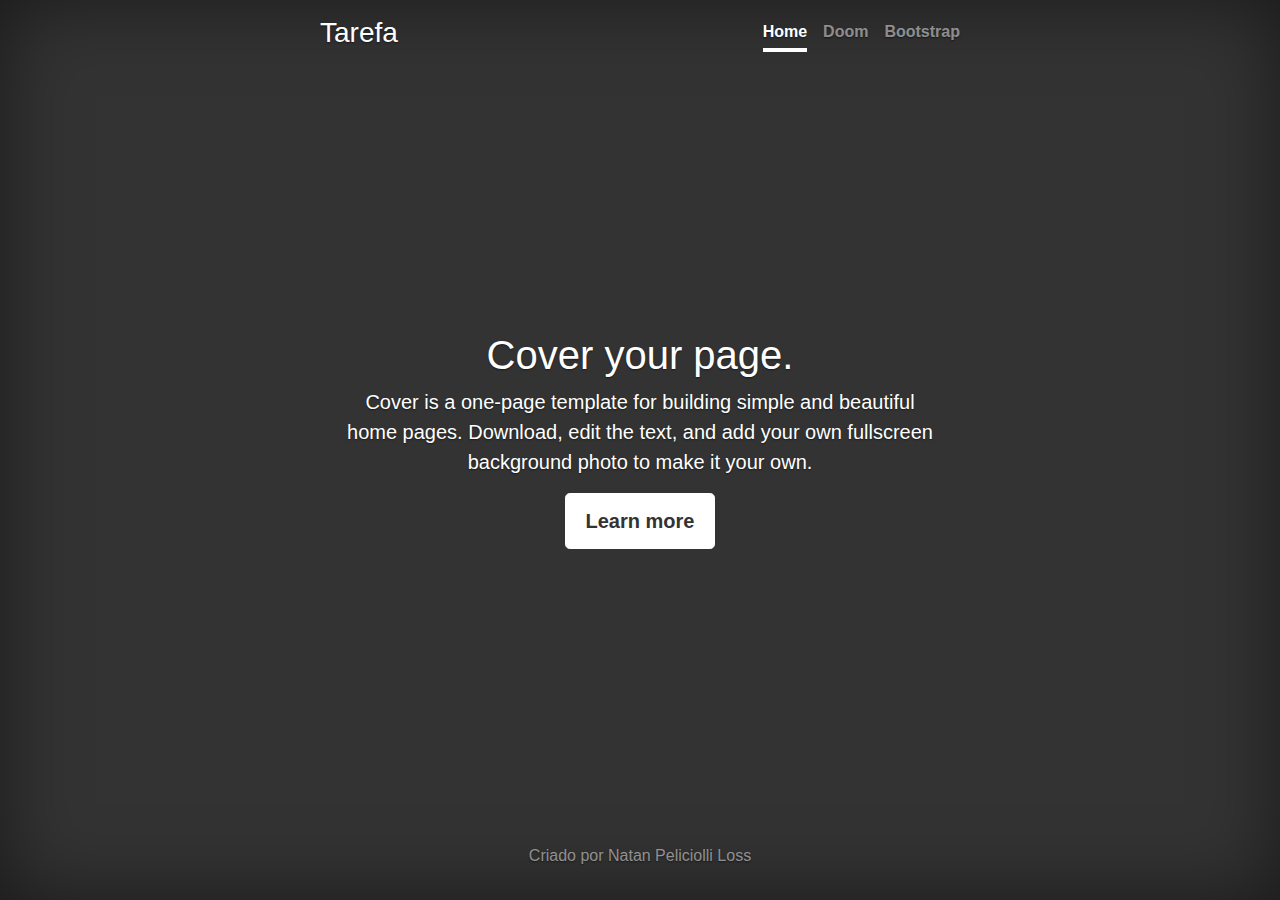
<file: Marcos.com.br/Conteudo03 - atividade/cover/index.html>
<!doctype html>
<html lang="en">
  <head>
    <meta charset="utf-8">
    <meta name="viewport" content="width=device-width, initial-scale=1, shrink-to-fit=no">
    <meta name="description" content="">
    <meta name="author" content="Mark Otto, Jacob Thornton, and Bootstrap contributors">
    <meta name="generator" content="Jekyll v4.1.1">
    <title>Cover Template · Bootstrap</title>

    <link rel="canonical" href="https://getbootstrap.com/docs/4.5/examples/cover/">

    <!-- Bootstrap core CSS -->
<link href="assets/dist/css/bootstrap.min.css" rel="stylesheet">

    <style>
      .bd-placeholder-img {
        font-size: 1.125rem;
        text-anchor: middle;
        -webkit-user-select: none;
        -moz-user-select: none;
        -ms-user-select: none;
        user-select: none;
      }

      @media (min-width: 768px) {
        .bd-placeholder-img-lg {
          font-size: 3.5rem;
        }
      }
    </style>
    <!-- Custom styles for this template -->
    <link href="cover.css" rel="stylesheet">
  </head>
  <body class="text-center">
    <div class="cover-container d-flex w-100 h-100 p-3 mx-auto flex-column">
  <header class="masthead mb-auto">
    <div class="inner">
      <h3 class="masthead-brand">Tarefa</h3>
      <nav class="nav nav-masthead justify-content-center">
        <a class="nav-link active" href="letaraf.html">Home</a>
        <a class="nav-link" href="letrag.html">Doom</a>
        <a class="nav-link" href="letrah.html">Bootstrap</a>
      </nav>
    </div>
  </header>

  <main role="main" class="inner cover">
    <h1 class="cover-heading">Cover your page.</h1>
    <p class="lead">Cover is a one-page template for building simple and beautiful home pages. Download, edit the text, and add your own fullscreen background photo to make it your own.</p>
    <p class="lead">
      <a href="#" class="btn btn-lg btn-secondary">Learn more</a>
    </p>
  </main>

  <footer class="mastfoot mt-auto">
    <div class="inner">
      <p> Criado por Natan Peliciolli Loss </p>
    </div>
  </footer>
</div>
</body>
</html>
</file>
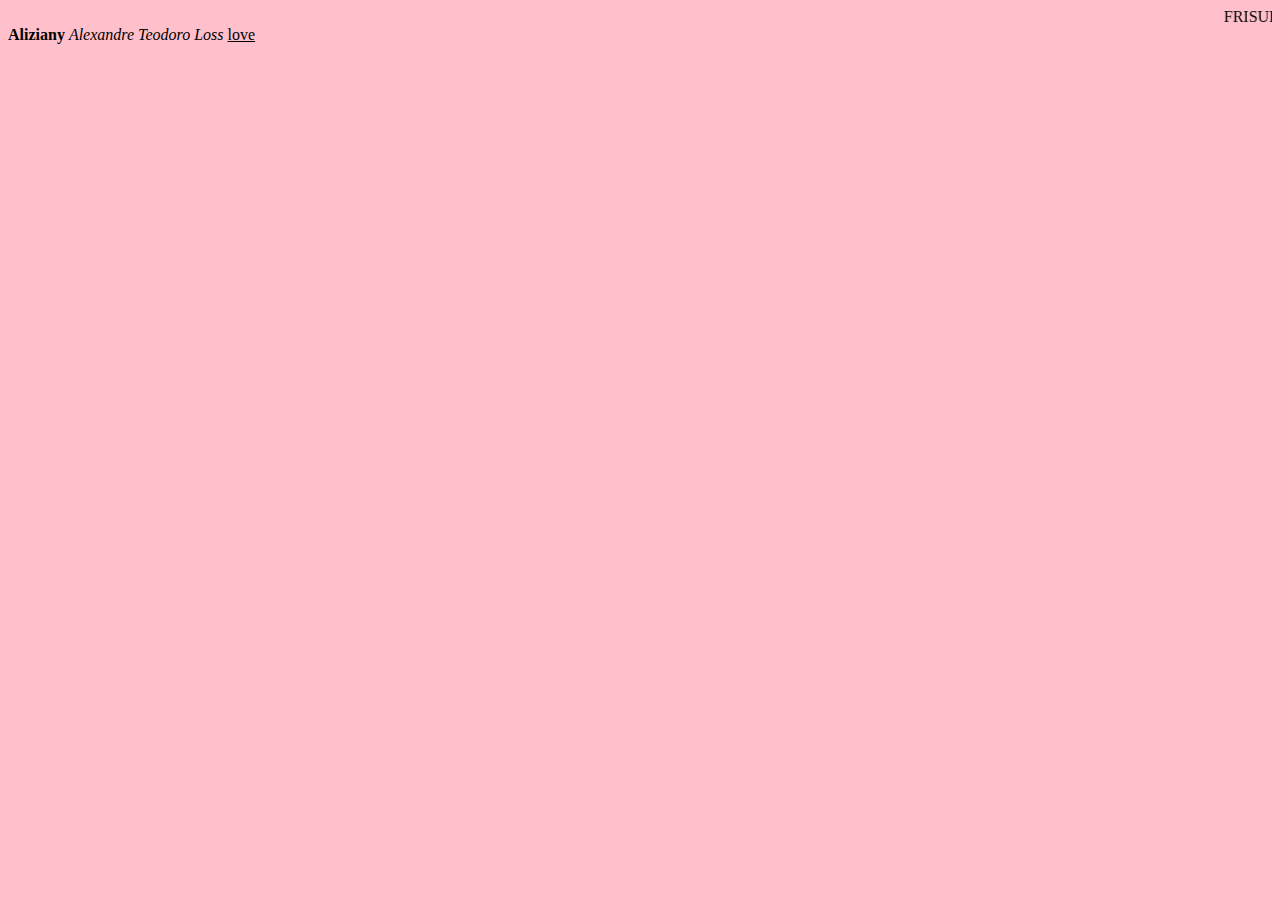
<file: Marcos.com.br/aula01.html>
<html>
    
    <head>
        <title> Natan.com </title>
    

    </head>
    <body bgcolor="Pink">
        <marquee> FRISUL </marquee>
        <br>
        <b>Aliziany</b>
        <i>Alexandre Teodoro Loss</i>
        <u> love </u>
    </body>
</html>
</file>
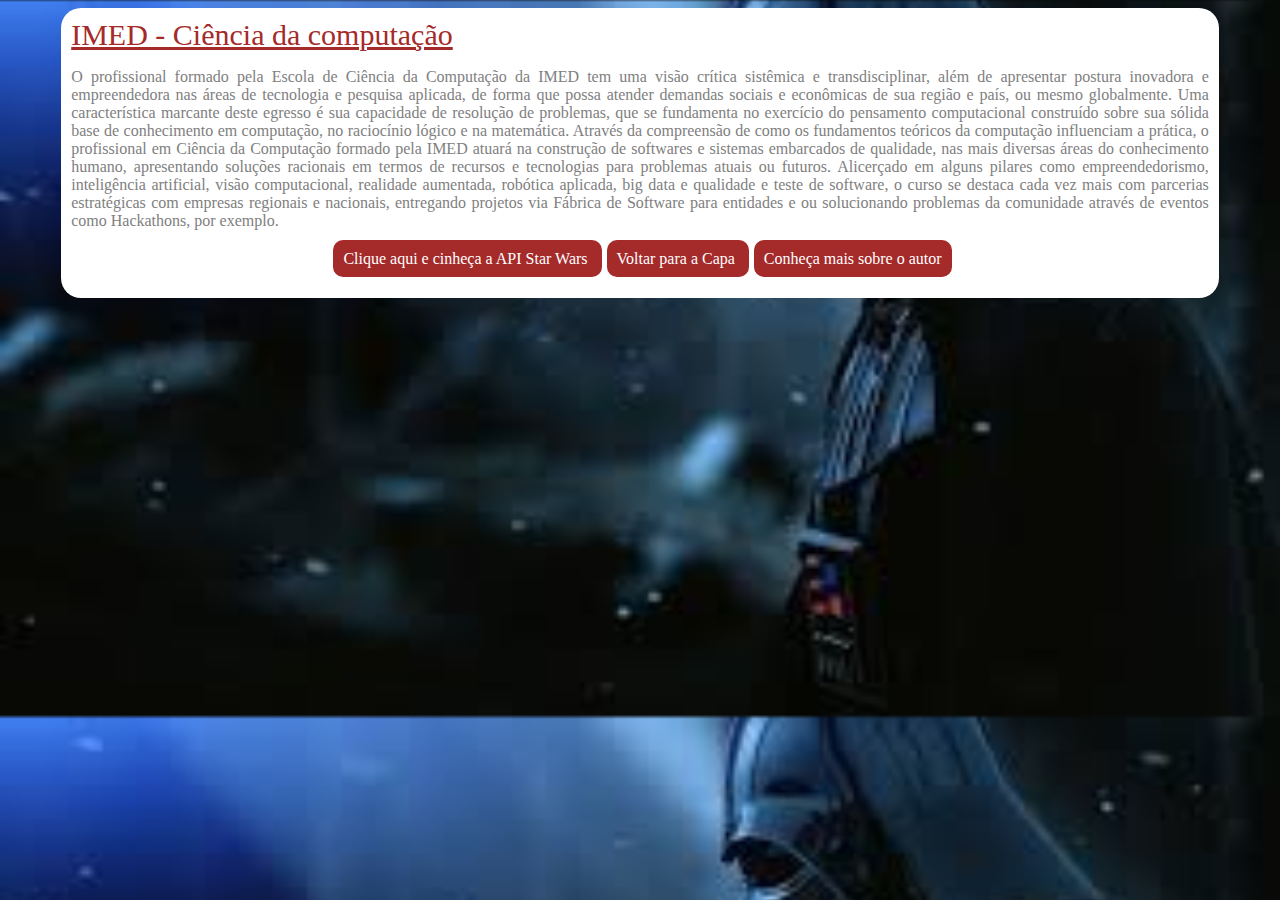
<file: Marcos.com.br/instituicao.html>
<!DOCTYPE html>
<html lang="en">
<head>
    <meta charset="UTF-8">
    <meta http-equiv="X-UA-Compatible" content="IE=edge">
    <meta name="viewport" content="width=device-width, initial-scale=1.0">
    <link rel="icon" href="https://1.bp.blogspot.com/-R9novqwzprA/V1LnhAeWayI/AAAAAAAAEuQ/6jOkfjgu6KsauBmAMBGBuWZmRHpkoa8QACLcB/s1600/Yodar.png"/>
    <title>Document</title>
    <link rel="stylesheet" href="css/padrao.css">
 
</head>
<body>
    
    <div class="caixa">
        <span id="titulo">IMED - Ciência da computação</span>
        

        <p class="texto">
            O profissional formado pela Escola de Ciência da Computação da IMED tem uma visão crítica sistêmica e transdisciplinar, além de apresentar postura inovadora e empreendedora nas áreas de tecnologia e pesquisa aplicada, de forma que possa atender demandas sociais e econômicas de sua região e país, ou mesmo globalmente.
            Uma característica marcante deste egresso é sua capacidade de resolução de problemas, que se fundamenta no exercício do pensamento computacional construído sobre sua sólida base de conhecimento em computação, no raciocínio lógico e na matemática.
            
            Através da compreensão de como os fundamentos teóricos da computação influenciam a prática, o profissional em Ciência da Computação formado pela IMED atuará na construção de softwares e sistemas embarcados de qualidade, nas mais diversas áreas do conhecimento humano, apresentando soluções racionais 
            em termos de recursos e tecnologias para problemas atuais ou futuros.
            
            Alicerçado em alguns pilares como empreendedorismo, inteligência artificial, visão computacional, realidade aumentada, robótica aplicada, big data e qualidade e teste de software, o curso se destaca cada vez mais com parcerias estratégicas com empresas regionais e nacionais,
            entregando projetos via Fábrica de Software para entidades e ou solucionando problemas da comunidade através de eventos como Hackathons, por exemplo. 


        </p>

        <div class="opcoes">
        
        <a href="https://swapi.dev/" class="botao" target="_blank">
            Clique aqui e cinheça a API Star Wars
        </a>
        
        <a href="index.html" class="botao">
            Voltar para a Capa
        </a>

        <a href="sobre.html" class="botao">
            Conheça mais sobre o autor
        </a>
        </div>
    </div>

</body>
</html>
</file>
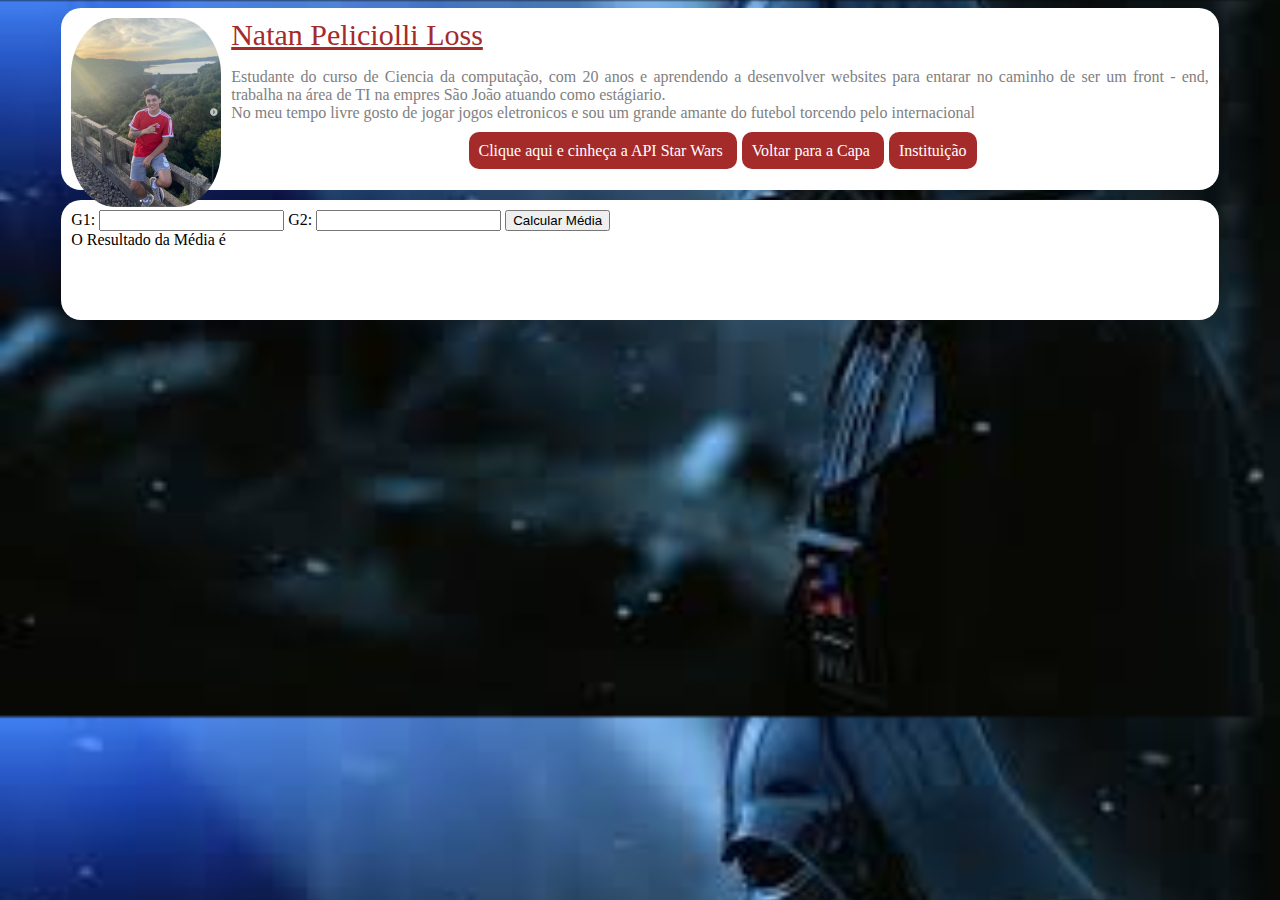
<file: Marcos.com.br/sobre.html>
<!DOCTYPE html>
<html lang="en">
<head>
    <meta charset="UTF-8">
    <meta http-equiv="X-UA-Compatible" content="IE=edge">
    <meta name="viewport" content="width=device-width, initial-scale=1.0">
    <link rel="icon" href="https://1.bp.blogspot.com/-R9novqwzprA/V1LnhAeWayI/AAAAAAAAEuQ/6jOkfjgu6KsauBmAMBGBuWZmRHpkoa8QACLcB/s1600/Yodar.png"/>
    <title>Document</title>
    <link rel="stylesheet" href="css/padrao.css">
 
</head>
<body>
    
    <div class="caixa">
        <span id="titulo">Natan Peliciolli Loss</span>
        <img src="imagens/Foto Natan.jpg"
            class="NatanEsquerda"/>

        <p class="texto">
            Estudante do curso de Ciencia da computação, com 20 anos e aprendendo a desenvolver
            websites para entarar no caminho de ser um front - end, trabalha na área de TI na empres São João 
            atuando como estágiario.<br> No meu tempo livre gosto de jogar jogos eletronicos e sou um grande amante do futebol torcendo pelo internacional 


        </p>

        <div class="opcoes">
        
        <a href="https://swapi.dev/" class="botao" target="_blank">
            Clique aqui e cinheça a API Star Wars
        </a>
        
        <a href="index.html" class="botao">
            Voltar para a Capa
        </a>

        <a href="instituicao.html" class="botao">
            Instituição
        </a>
        </div>
    </div>
    <div class="caixa">

        G1: <input type="number" id="g1"              /> 
        G2: <input type="number" id="g2"              />  
        <button onclick="calculaMedia()" >Calcular Média</button>
        <br/>
        O Resultado da Média é <span id="display">  </span>
 
     </div>
 
     <script>
         function calculaMedia (){ 
             var nota1 = parseFloat(document.getElementById("g1").value)
             var nota2 = parseFloat(document.getElementById("g2").value)
             var resultado = (nota1+nota2) / 2
             document.getElementById("display").innerText = resultado
         }
         
 
     </script>
</body>
</html>
</file>
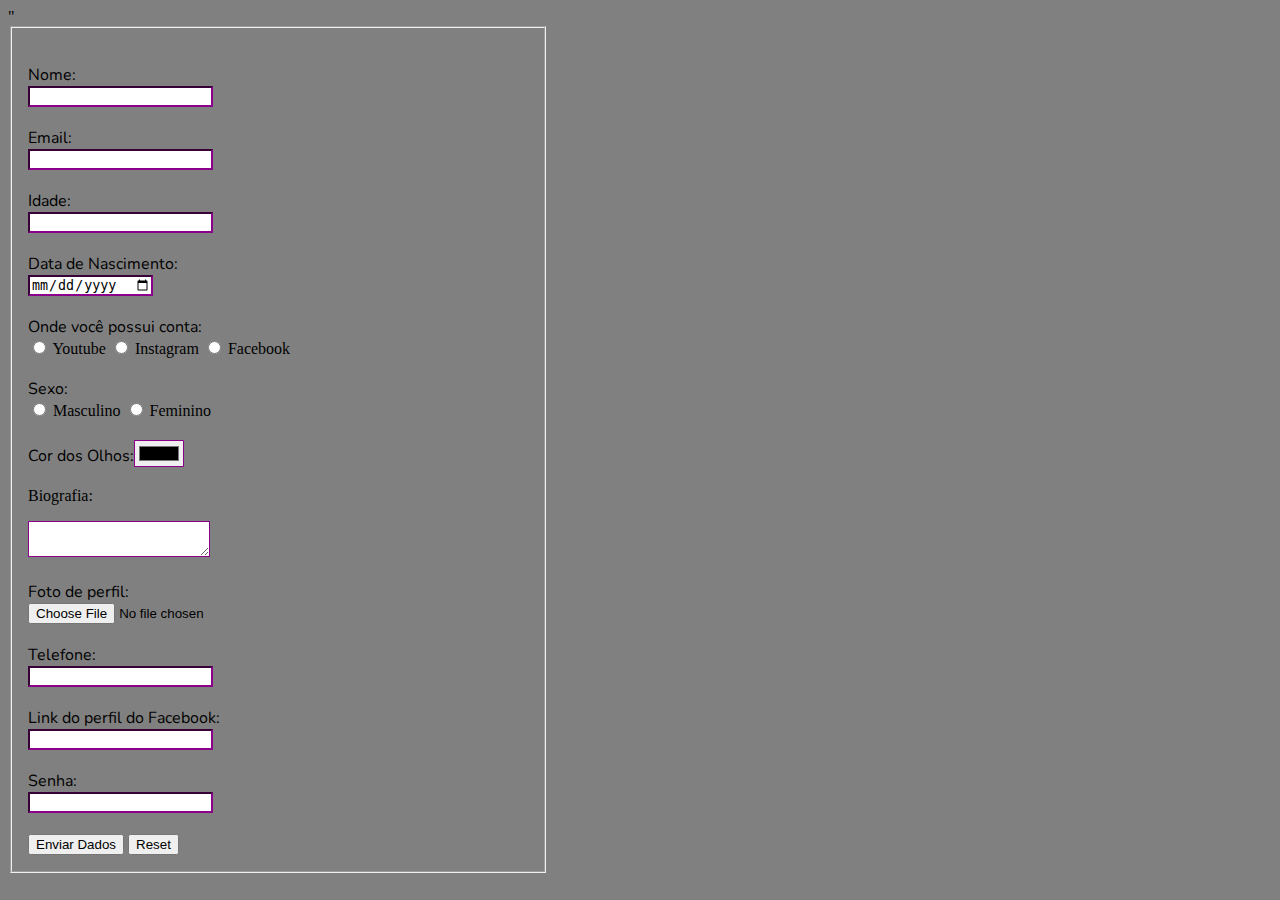
<file: CodeClub/Challenge1css/Desafio2.html>
<!DOCTYPE html>
<html lang="pt-br">

<head>
    <meta charset="UTF-8">
    <meta http-equiv="X-UA-Compatible" content="IE=edge">
    <meta name="viewport" content="width=device-width, initial-scale=1.0">
    <title>Desafio 2</title>
    <link rel="stylesheet" href="./wow.css">
    <link href="https://fonts.googleapis.com/css2?family=Nunito:ital@1&display=swap" rel="stylesheet">"
</head>

<body>
    <label>
        <form action="" method="post" enctype="multipart/form-data">

            <fieldset>

                <p class="titles">Nome:</p>
                <input class="border" type="text" name="parameter-nome">




                <p class="titles">Email:</p>
                <input class="border" type="email" name="parameter-email">



                <p class="titles">Idade:</p>
                <input type="age" class="border" name="parameter-age" minlength="12">



                <p class="titles">Data de Nascimento:</p>
                <input class="border" type="date" name="parameter-calendario">



                <p class="titles">Onde você possui conta:</p>
                <input type="radio" name="fav_language"> Youtube <input type="radio" name="fav_language"> Instagram
                <input type="radio" name="fav_language"> Facebook



                <p class="titles">Sexo:</p>
                <input type="radio" name="fav_language"> Masculino <input type="radio" name="fav_language"> Feminino



                <p class="titles">Cor dos Olhos:<input class="border" type="color" name="parameter-cor"></p>


                <p class="titles"></p>Biografia:</p>
                <textarea class="border"></textarea>


                <p class="titles">Foto de perfil:</p>
                <input type="file" accept="image/*" name="parameter-foto">


                <p class="titles">Telefone:</p>
                <input class="border" type="tel" name="parameter-tel">



                <p class="titles">Link do perfil do Facebook:</p>
                <input class="border" type="url" name="parameter-link">



                <p class="titles"> Senha:</p>
                <input class="border" type="password" name="parameter-password" minlength="6" maxlength="8">


                <p class="titles"><button type="submit">Enviar Dados</button> <button class="reset"
                        type="reset">Reset</button></p>
    </label>
    </form>
</body>

</html>
</file>
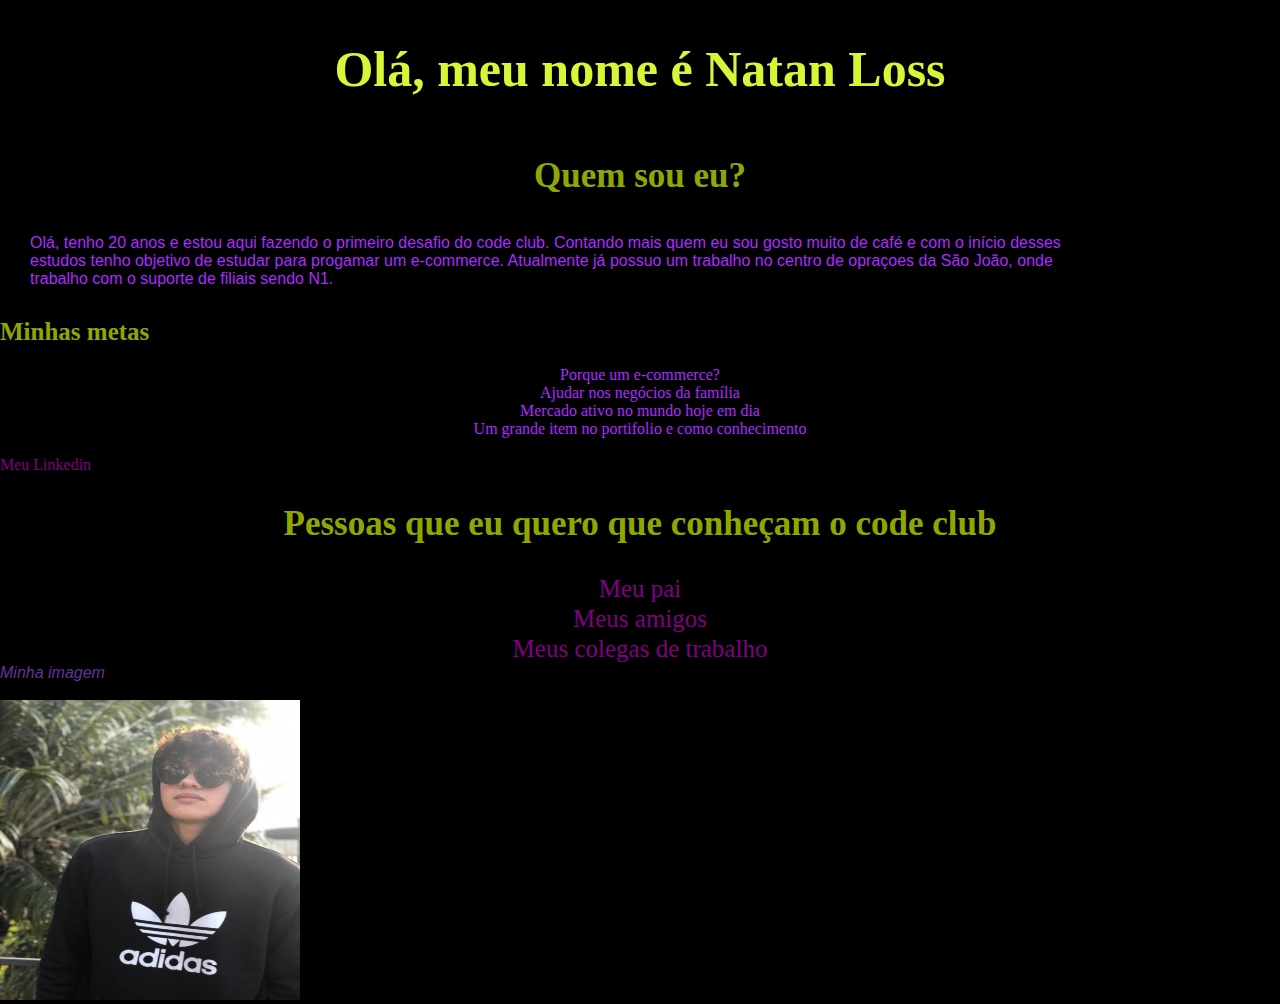
<file: CodeClub/HTML/CSS/Challenge.html>
<!DOCTYPE html>
<html lang="pt-br">
<head>
    <meta charset="UTF-8">
    <meta http-equiv="X-UA-Compatible" content="IE=edge">
    <meta name="viewport" content="width=device-width, initial-scale=1.0">
    <title>Desafio Code</title>
    <link rel="stylesheet" href="./styles.css">
</head>
<body>
    <h1>Olá, meu nome é Natan Loss</h1>
    <br>  
    <h3 class="first-title"> Quem sou eu? </h3>
    <br>
    <p class="first-paragraph">Olá, tenho 20 anos e estou aqui fazendo o primeiro desafio do code club. Contando mais quem eu sou 
        gosto muito de café e com o início desses estudos tenho objetivo de estudar para progamar um e-commerce.
        Atualmente já possuo um trabalho no centro de opraçoes da São João, onde trabalho com o suporte de filiais sendo N1.
    </p>

    <h4>Minhas metas</h4>
    <ul>
        Porque um e-commerce?
        <li>Ajudar nos negócios da família</li>
        <li>Mercado ativo no mundo hoje em dia</li>
        <li>Um grande item no portifolio e como conhecimento</li>
    </ul>
    <br>
    <a href="https://www.linkedin.com/in/natan-loss-0220821ab/">Meu Linkedin</a>
    <br>
    <h3 class="second-title"><b>Pessoas que eu quero que conheçam o code club</b></h3>
    <ol> 
        <li>Meu pai</li>
        <li>Meus amigos</li>
        <li>Meus colegas de trabalho</li>
    </ol>
    <p class="photo-paragraph">Minha imagem</p>
    <br>
    <img src="./MinhaFoto.jpg" height="300" width="300">

    
</body>
</html>
</file>
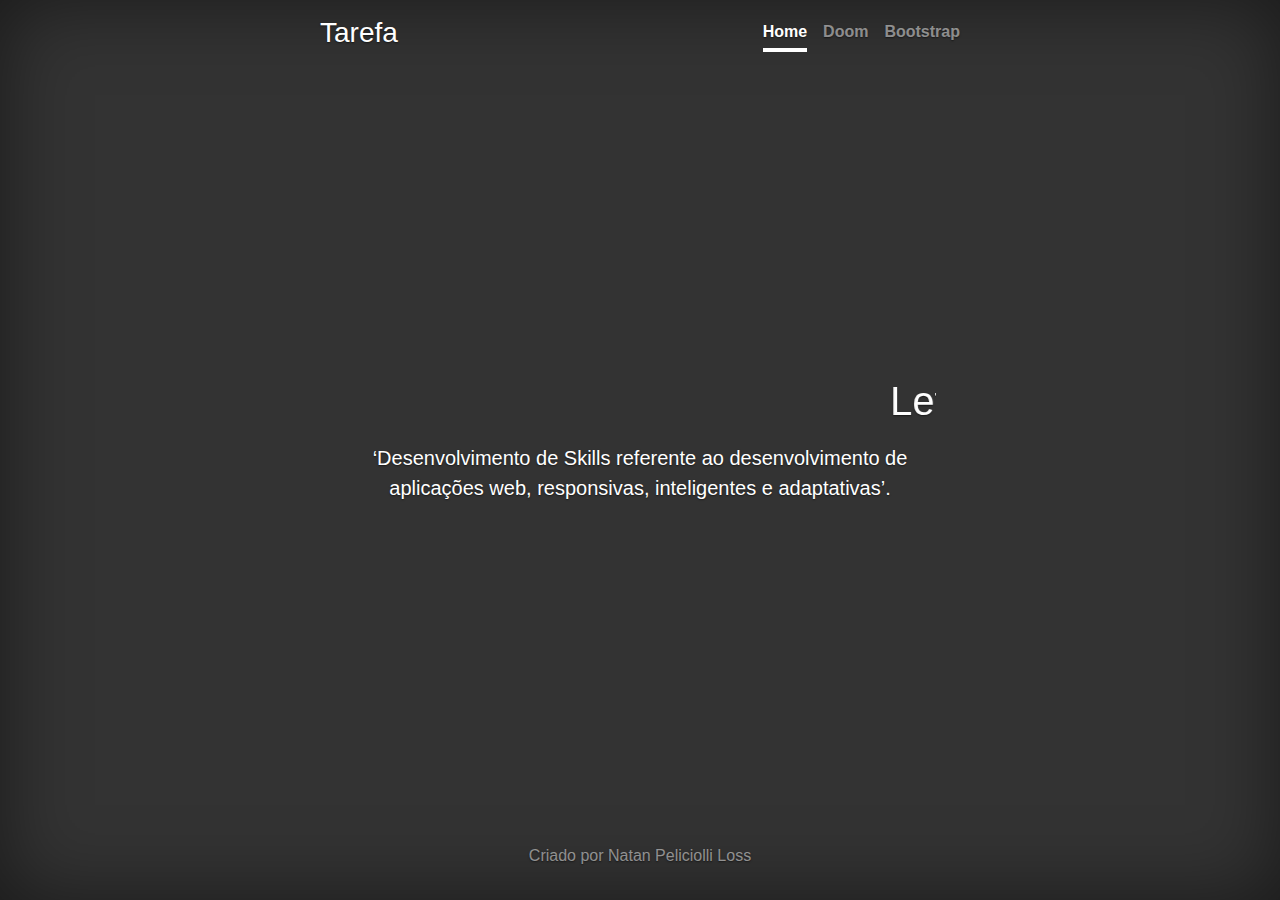
<file: Marcos.com.br/Conteudo03 - atividade/cover/letaraf.html>
<!doctype html>
<html lang="en">
  <head>
    <meta charset="utf-8">
    <meta name="viewport" content="width=device-width, initial-scale=1, shrink-to-fit=no">
    <meta name="description" content="">
    <meta name="author" content="Mark Otto, Jacob Thornton, and Bootstrap contributors">
    <meta name="generator" content="Jekyll v4.1.1">
    <title>Cover Template · Bootstrap</title>

    <link rel="canonical" href="https://getbootstrap.com/docs/4.5/examples/cover/">

    <!-- Bootstrap core CSS -->
<link href="assets/dist/css/bootstrap.min.css" rel="stylesheet">

    <style>
      .bd-placeholder-img {
        font-size: 1.125rem;
        text-anchor: middle;
        -webkit-user-select: none;
        -moz-user-select: none;
        -ms-user-select: none;
        user-select: none;
      }

      @media (min-width: 768px) {
        .bd-placeholder-img-lg {
          font-size: 3.5rem;
        }
      }
    </style>
    <!-- Custom styles for this template -->
    <link href="cover.css" rel="stylesheet">
  </head>
  <body class="text-center">
    <div class="cover-container d-flex w-100 h-100 p-3 mx-auto flex-column">
  <header class="masthead mb-auto">
    <div class="inner">
      <h3 class="masthead-brand">Tarefa</h3>
      <nav class="nav nav-masthead justify-content-center">
        <a class="nav-link active" href="index.html">Home</a>
        <a class="nav-link" href="letrag.html">Doom</a>
        <a class="nav-link" href="letrah.html">Bootstrap</a>
      </nav>
    </div>
  </header>

  <main role="main" class="inner cover">
    <h1 class="cover-heading"><marquee>Letra F</marquee></h1>
    <p class="lead">‘Desenvolvimento de Skills referente ao desenvolvimento de aplicações
        web, responsivas, inteligentes e adaptativas’.</p>
    <p class="lead">
    </p>
  </main>

  <footer class="mastfoot mt-auto">
    <div class="inner">
      <p> Criado por Natan Peliciolli Loss </p>
    </div>
  </footer>
</div>
</body>
</html>
</file>
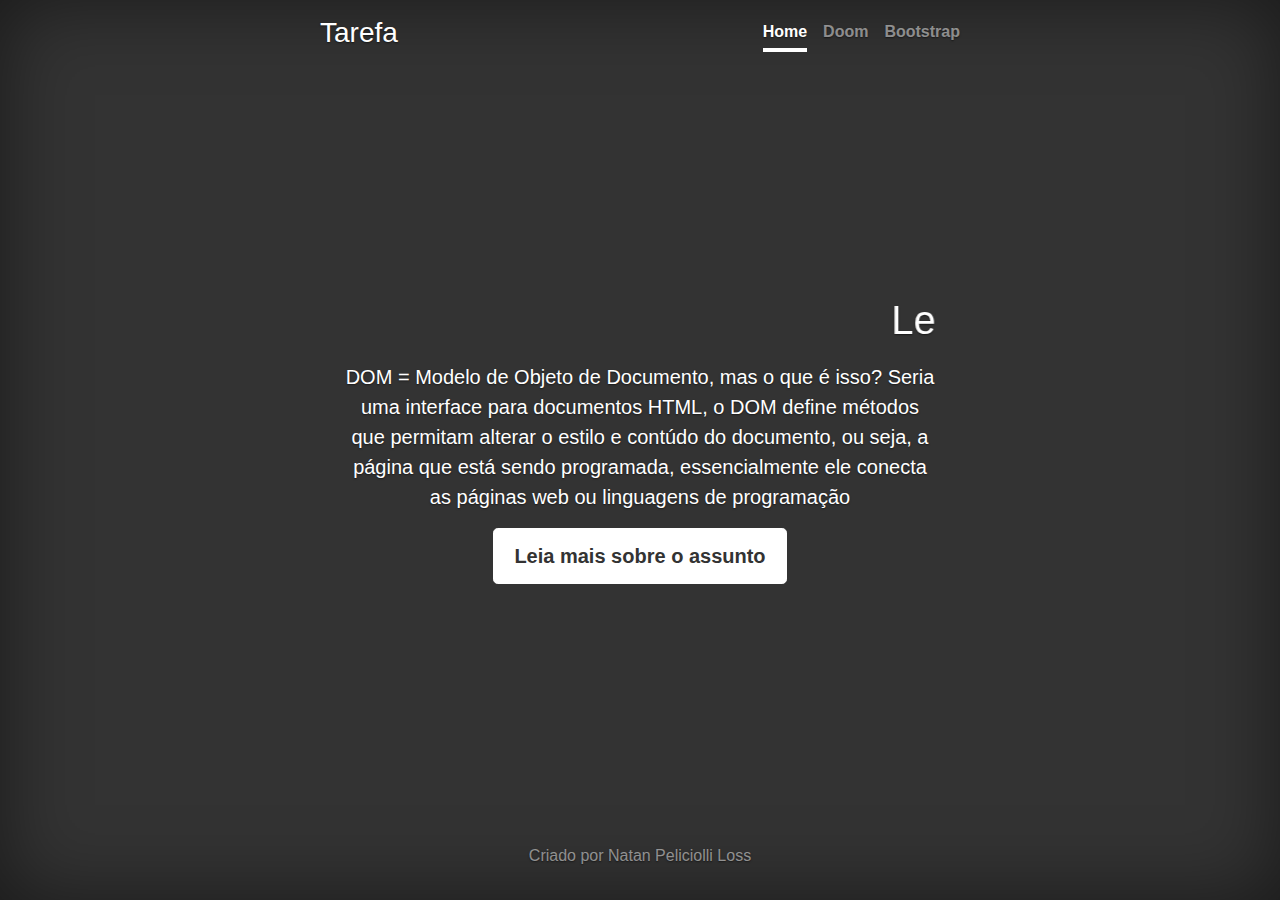
<file: Marcos.com.br/Conteudo03 - atividade/cover/letrag.html>
<!doctype html>
<html lang="en">
  <head>
    <meta charset="utf-8">
    <meta name="viewport" content="width=device-width, initial-scale=1, shrink-to-fit=no">
    <meta name="description" content="">
    <meta name="author" content="Mark Otto, Jacob Thornton, and Bootstrap contributors">
    <meta name="generator" content="Jekyll v4.1.1">
    <title>Cover Template · Bootstrap</title>

    <link rel="canonical" href="https://getbootstrap.com/docs/4.5/examples/cover/">

    <!-- Bootstrap core CSS -->
<link href="assets/dist/css/bootstrap.min.css" rel="stylesheet">

    <style>
      .bd-placeholder-img {
        font-size: 1.125rem;
        text-anchor: middle;
        -webkit-user-select: none;
        -moz-user-select: none;
        -ms-user-select: none;
        user-select: none;
      }

      @media (min-width: 768px) {
        .bd-placeholder-img-lg {
          font-size: 3.5rem;
        }
      }
    </style>
    <!-- Custom styles for this template -->
    <link href="cover.css" rel="stylesheet">
  </head>
  <body class="text-center">
    <div class="cover-container d-flex w-100 h-100 p-3 mx-auto flex-column">
  <header class="masthead mb-auto">
    <div class="inner">
      <h3 class="masthead-brand">Tarefa</h3>
      <nav class="nav nav-masthead justify-content-center">
        <a class="nav-link active" href="letaraf.html">Home</a>
        <a class="nav-link" href="index.html">Doom</a>
        <a class="nav-link" href="letrah.html">Bootstrap</a>
      </nav>
    </div>
  </header>

  <main role="main" class="inner cover">
    <h1 class="cover-heading"><marquee>Letra G.</marquee></h1>
    <p class="lead"><b>DOM =</b> Modelo de Objeto de Documento, mas o que é isso?
        Seria uma interface para documentos <b>HTML</b>, o DOM define métodos que permitam alterar o estilo e contúdo
        do documento, ou seja, a página que está sendo programada, essencialmente ele conecta as páginas web ou linguagens de programação
        </p>
    <p class="lead">
      <a href="https://developer.mozilla.org/pt-BR/docs/Web/API/Document_Object_Model" class="btn btn-lg btn-secondary" target="_blank">Leia mais sobre o assunto</a>
    </p>
  </main>

  <footer class="mastfoot mt-auto">
    <div class="inner">
      <p> Criado por Natan Peliciolli Loss </p>
    </div>
  </footer>
</div>
</body>
</html>
</file>
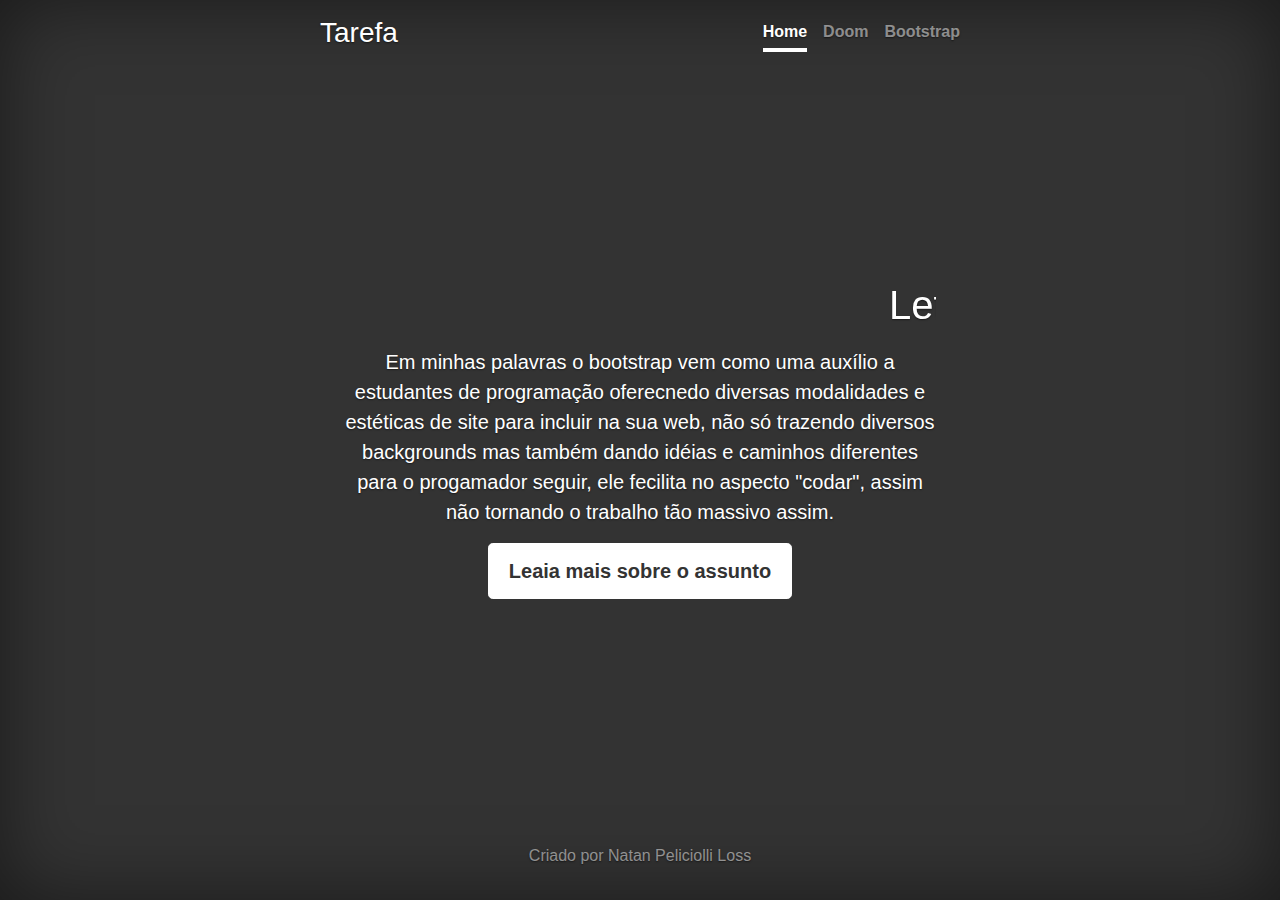
<file: Marcos.com.br/Conteudo03 - atividade/cover/letrah.html>
<!doctype html>
<html lang="en">
  <head>
    <meta charset="utf-8">
    <meta name="viewport" content="width=device-width, initial-scale=1, shrink-to-fit=no">
    <meta name="description" content="">
    <meta name="author" content="Mark Otto, Jacob Thornton, and Bootstrap contributors">
    <meta name="generator" content="Jekyll v4.1.1">
    <title>Cover Template · Bootstrap</title>

    <link rel="canonical" href="https://getbootstrap.com/docs/4.5/examples/cover/">

    <!-- Bootstrap core CSS -->
<link href="assets/dist/css/bootstrap.min.css" rel="stylesheet">

    <style>
      .bd-placeholder-img {
        font-size: 1.125rem;
        text-anchor: middle;
        -webkit-user-select: none;
        -moz-user-select: none;
        -ms-user-select: none;
        user-select: none;
      }

      @media (min-width: 768px) {
        .bd-placeholder-img-lg {
          font-size: 3.5rem;
        }
      }
    </style>
    <!-- Custom styles for this template -->
    <link href="cover.css" rel="stylesheet">
  </head>
  <body class="text-center">
    <div class="cover-container d-flex w-100 h-100 p-3 mx-auto flex-column">
  <header class="masthead mb-auto">
    <div class="inner">
      <h3 class="masthead-brand">Tarefa</h3>
      <nav class="nav nav-masthead justify-content-center">
        <a class="nav-link active" href="letaraf.html">Home</a>
        <a class="nav-link" href="letrag.html">Doom</a>
        <a class="nav-link" href="index.html">Bootstrap</a>
      </nav>
    </div>
  </header>

  <main role="main" class="inner cover">
    <h1 class="cover-heading"><marquee>Letra H.</marquee></h1>
    <p class="lead">Em minhas palavras o bootstrap vem como uma auxílio a estudantes de programação oferecnedo diversas modalidades e estéticas de site
        para incluir na sua web, não só trazendo diversos backgrounds mas também dando idéias e caminhos diferentes para o progamador seguir,
        ele fecilita no aspecto "codar", assim não tornando o trabalho tão massivo assim.  
    </p>
    <p class="lead">
      <a href="https://rockcontent.com/br/blog/bootstrap/" class="btn btn-lg btn-secondary" target="_blank">Leaia mais sobre o assunto</a>
    </p>
  </main>

  <footer class="mastfoot mt-auto">
    <div class="inner">
      <p> Criado por Natan Peliciolli Loss </p>
    </div>
  </footer>
</div>
</body>
</html>
</file>
<file: Marcos.com.br/Conteudo03 - atividade/cover/cover.css>
/*
 * Globals
 */

/* Links */
a,
a:focus,
a:hover {
  color: #fff;
}

/* Custom default button */
.btn-secondary,
.btn-secondary:hover,
.btn-secondary:focus {
  color: #333;
  text-shadow: none; /* Prevent inheritance from `body` */
  background-color: #fff;
  border: .05rem solid #fff;
}


/*
 * Base structure
 */

html,
body {
  height: 100%;
  background-color: #333;
}

body {
  display: -ms-flexbox;
  display: flex;
  color: #fff;
  text-shadow: 0 .05rem .1rem rgba(0, 0, 0, .5);
  box-shadow: inset 0 0 5rem rgba(0, 0, 0, .5);
}

.cover-container {
  max-width: 42em;
}


/*
 * Header
 */
.masthead {
  margin-bottom: 2rem;
}

.masthead-brand {
  margin-bottom: 0;
}

.nav-masthead .nav-link {
  padding: .25rem 0;
  font-weight: 700;
  color: rgba(255, 255, 255, .5);
  background-color: transparent;
  border-bottom: .25rem solid transparent;
}

.nav-masthead .nav-link:hover,
.nav-masthead .nav-link:focus {
  border-bottom-color: rgba(255, 255, 255, .25);
}

.nav-masthead .nav-link + .nav-link {
  margin-left: 1rem;
}

.nav-masthead .active {
  color: #fff;
  border-bottom-color: #fff;
}

@media (min-width: 48em) {
  .masthead-brand {
    float: left;
  }
  .nav-masthead {
    float: right;
  }
}


/*
 * Cover
 */
.cover {
  padding: 0 1.5rem;
}
.cover .btn-lg {
  padding: .75rem 1.25rem;
  font-weight: 700;
}


/*
 * Footer
 */
.mastfoot {
  color: rgba(255, 255, 255, .5);
}
</file>
<file: Marcos.com.br/css/padrao.css>
body{
    background-image: url("../imagens/fundo.jpg");
    background-size: 100%;
}
.caixa{
    width: 90%;
    background-color: white;
    min-height: 100px;
    border-radius: 20px;
    padding: 10px;
    margin: 0px auto;
    margin-bottom: 10px;

}

.ilustracao{
    width: 90%;
    min-height: 100px;
    border-radius: 20px;
    padding: 10px;
    margin: 0px auto;
    margin-bottom: 100px;
    background-color: rgb(255, 255, 255);
}

#titulo {
    font-size: 30px;
    color: brown;
    text-decoration: underline;
}
.texto {
    text-align: justify;
    color: gray;
}

.centralizado{
    text-align: center;
}

.imagemEsquerda {
    float: left;
    width: 170px;
}
.NatanEsquerda{
    float: left;
    width: 150px;
    margin-right: 10px;
    border-radius: 30%;
}

.negrito {
    font-weight: bold;
    color: black;
}
.opcoes {
    width: 100%;
    margin-top: 20px;
    margin-bottom: 20px;
    text-align: center;
}

a.botao {
    text-decoration: none;
    background-color: brown; 
    color:white;
    padding: 10px;
    border-radius: 10px;
    margin-left: 5px;
}
a.botao:hover {
    color: yellow;
    background-color: black;
}
</file>
<file: CodeClub/HTML/CSS/styles.css>
* {
    margin: 0;
    padding: 0;
    box-sizing: border-box;
    background-color: black;
}

h1 {
    color: #d9f536;
    font-size: 50px;
    text-align: center;
    margin: 40px 0;

}


.first-title{
    color: #8fa800;
    font-size: 35px;
    text-align: center;
}

.first-paragraph{
    color: #ac2bff;
    margin: 20px 200px 30px 30px;
}

h4{
    color: #8fa800;
    font-size: 25px;
    margin-left: center;
    margin-bottom: 20px;
}

ul{
    color: #ac2bff;
    text-align: center;
}


li{
    cursor: pointer;
}


a{
    color: purple;
    text-decoration: none;
}

.second-title{
    color: #8fa800;
    font-size: 35px;
    text-align: center;
    margin: 30px 0px;
}

ol{
    color: purple;
    text-align: center;
    line-height: 30px;
    font-size: 25px;
}

.photo-paragraph {
    font-style: italic;
    color: rebeccapurple;

}

p{
    font-family: 'Nunito', sans-serif;
    color: darkred;
}
</file>
